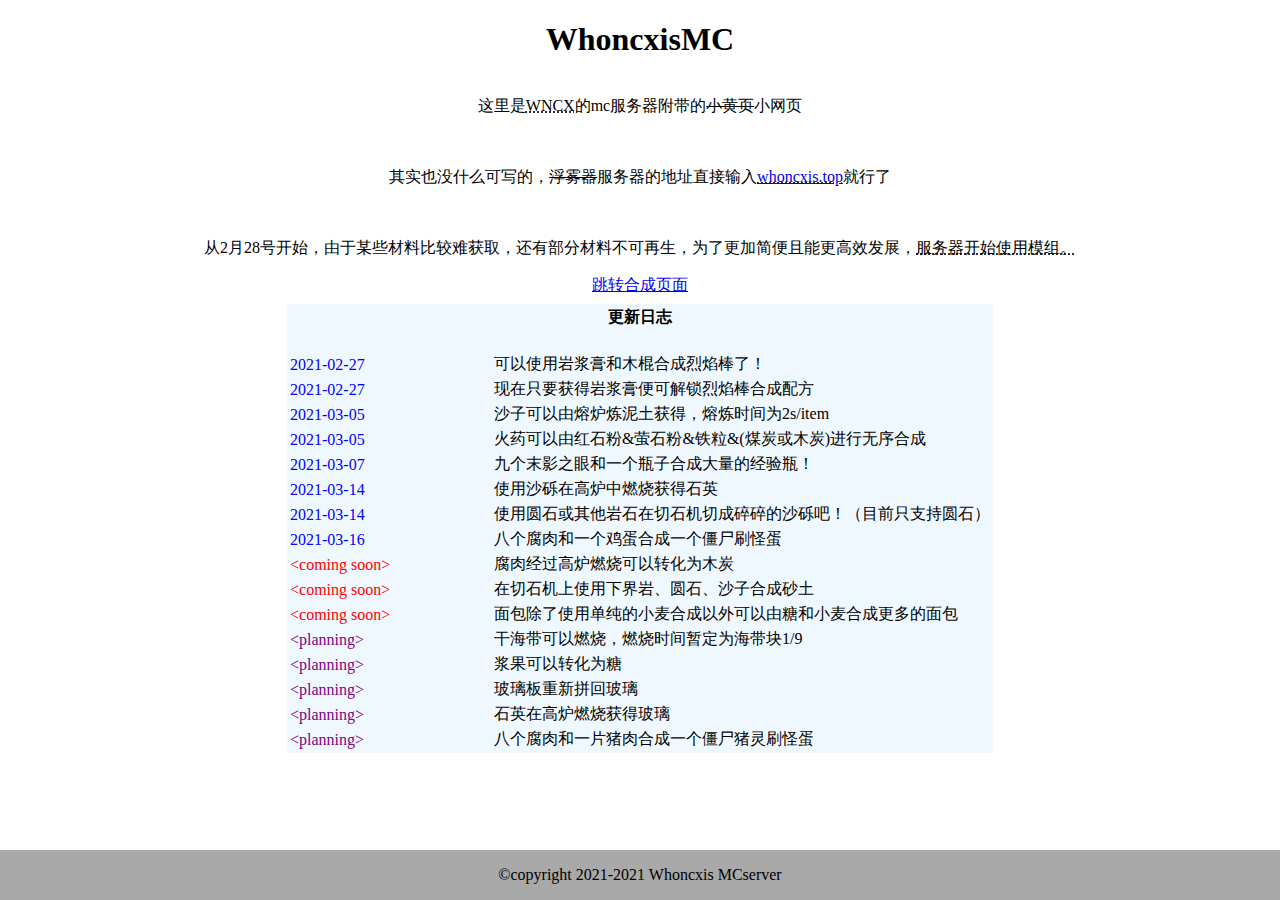
<file: index.html>
<!DOCTYPE html>
<meta charset="utf-8" />
<head>
	<title>Welcome Whoncxis's homepage</title>
	<link rel="icon" href="128..ico" type="image/x-icon" />
	<style type="text/css">
		html{
			height: 100%;
		}
		body{
			margin: 0px;
			height: 100%;
			display: flex;
			flex-direction: column;
		}
		p,h1,a{
			text-align: center;
		}
		.content{
			flex: 1;
		}
	</style>
</head>

<body>
	<h1>WhoncxisMC</h1>
	<p>这里是<abbr title="实际上Whoncxis是由这个名字扩写出来的，所以你所看到服务器标题的下方写着WNCX Welcome就是这么来的">WNCX</abbr>的mc服务器附带的<del>小黄页</del>小网页</p>
	<br />
	<p>其实也没什么可写的，<del>浮雾器</del>服务器的地址直接输入<abbr title="实际上你点进去还是会回来这里的"><a href="http://whoncxis.top">whoncxis.top</a></abbr>就行了</p>
	<br />
	<p>从2月28号开始，由于某些材料比较难获取，还有部分材料不可再生，为了更加简便且能更高效发展，<abbr title="当然是原版模组，纯净版的mc也能进，并不会要求安装mod">服务器开始使用模组。</abbr></p>
	<a href="recipes/recipes.html">跳转合成页面</a>
	<iframe src="table.html" frameborder="0" height="100%"></iframe>
	<div class="content"></div>
	<footer style="background-color: darkgrey; height: 50px" >
		<p>©copyright 2021-2021 Whoncxis MCserver</p>
	</footer>
</body>
</file>
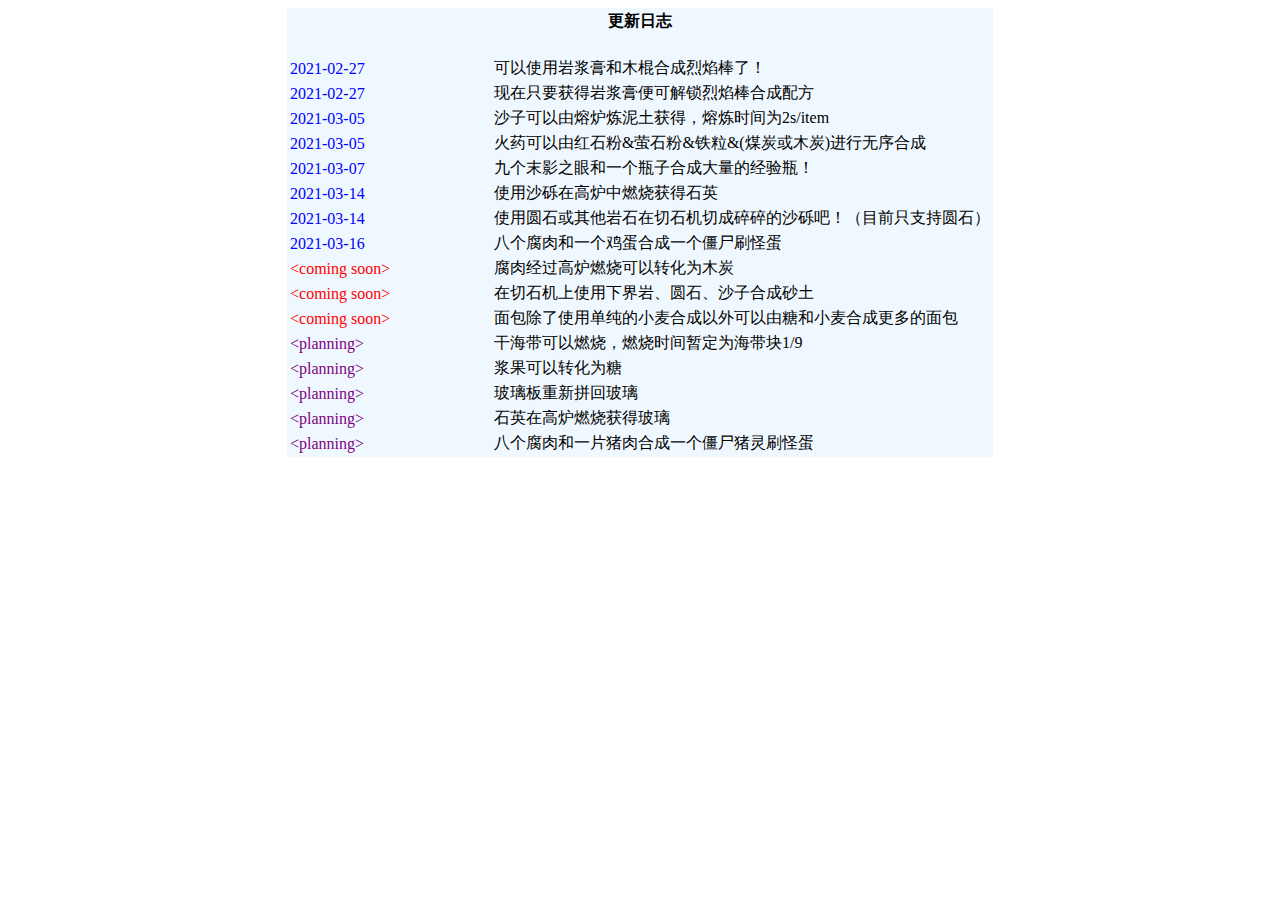
<file: table.html>
<!doctype html>
<meta charset="utf-8">
<head>
	<link rel="stylesheet" href="table.css" type="text/css">
</head>
<body>
	<table align="center" bgcolor="aliceblue">
		<th colspan="2">更新日志</th>
		<tr height="20"><td width="200" /></tr>
<!--
状态对应：
已实现=released
即将开发=soon
开发完成待实装=coming
建设中=build
计划中=plan
-->
		<tr>
			<td class="released">2021-02-27</td>
			<td>可以使用岩浆膏和木棍合成烈焰棒了！</td>
		</tr>
		<tr>
			<td class="released">2021-02-27</td>
			<td>现在只要获得岩浆膏便可解锁烈焰棒合成配方</td>
		</tr>
		<tr>
			<td class="released">2021-03-05</td>
			<td>沙子可以由熔炉炼泥土获得，熔炼时间为2s/item</td>
		</tr>
		<tr>
			<td class="released">2021-03-05</td>
			<td>火药可以由红石粉&萤石粉&铁粒&(煤炭或木炭)进行无序合成</td>
		</tr>
		<tr>
			<td class="released">2021-03-07</td>
			<td>九个末影之眼和一个瓶子合成大量的经验瓶！</td>
		</tr>
		<tr>
			<td class="released">2021-03-14</td>
			<td>使用沙砾在高炉中燃烧获得石英</td>
		</tr>
		<tr>
			<td class="released">2021-03-14</td>
			<td>使用圆石或其他岩石在切石机切成碎碎的沙砾吧！（目前只支持圆石）</td>
		</tr>
		<tr>
			<td class="released">2021-03-16</td>
			<td>八个腐肉和一个鸡蛋合成一个僵尸刷怪蛋</td>
		</tr>
		<tr>
			<td class="soon">&lt;coming soon&gt;</td>
			<td>腐肉经过高炉燃烧可以转化为木炭</td>
		</tr>
		<tr>
			<td class="soon">&lt;coming soon&gt;</td>
			<td>在切石机上使用下界岩、圆石、沙子合成砂土</td>
		</tr>
		<tr>
			<td class="soon">&lt;coming soon&gt;</td>
			<td>面包除了使用单纯的小麦合成以外可以由糖和小麦合成更多的面包</td>
		</tr>
		<tr>
			<td class="plan">&lt;planning&gt;</td>
			<td>干海带可以燃烧，燃烧时间暂定为海带块1/9</td>
		</tr>
		<tr>
			<td class="plan">&lt;planning&gt;</td>
			<td>浆果可以转化为糖</td>
		</tr>
		<tr>
			<td class="plan">&lt;planning&gt;</td>
			<td>玻璃板重新拼回玻璃</td>
		</tr>
		<tr>
			<td class="plan">&lt;planning&gt;</td>
			<td>石英在高炉燃烧获得玻璃</td>
		</tr>
		<tr>
			<td class="plan">&lt;planning&gt;</td>
			<td>八个腐肉和一片猪肉合成一个僵尸猪灵刷怪蛋</td>
		</tr>
	</table>
</body>
</file>
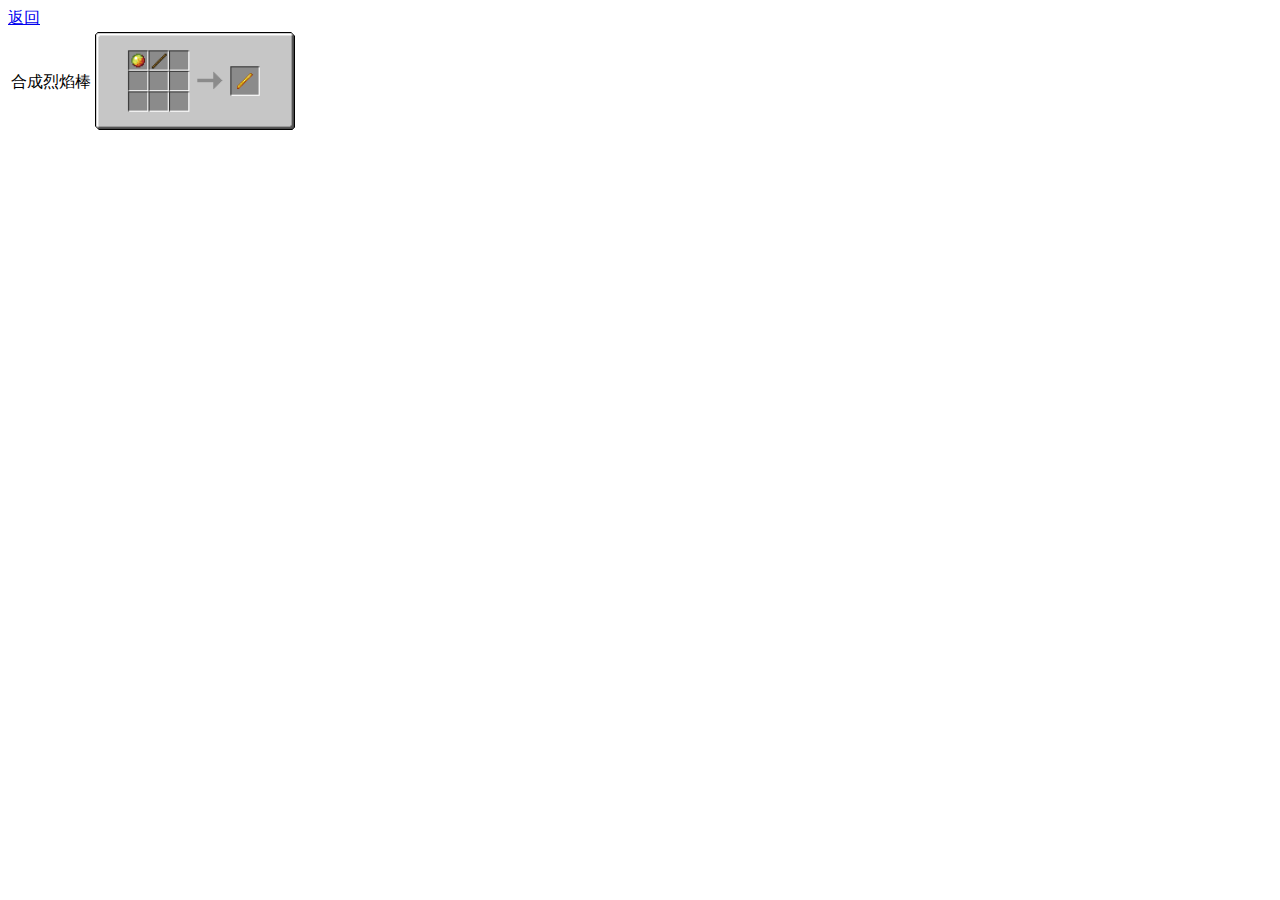
<file: recipes/recipes.html>
<!doctype html>
<html>
	<head>
		<meta charset="utf-8">
		<title>合成配方</title>
	</head>

	<body>
		<a href="../index.html">返回</a>
		<table>
			<tr>
			  <td>合成烈焰棒</td>
				<td><img src="blaze_rod/1.png" width="200px"></iframe></td>
			</tr>
		</table>
	</body>
</html>
</file>
<file: table.css>
.released{
	color: blue;
}
.soon{
	color: red;
}
.coming{
	color: green;
}
.build{
	color:coral;
}
.plan{
	color:purple;
}
</file>
